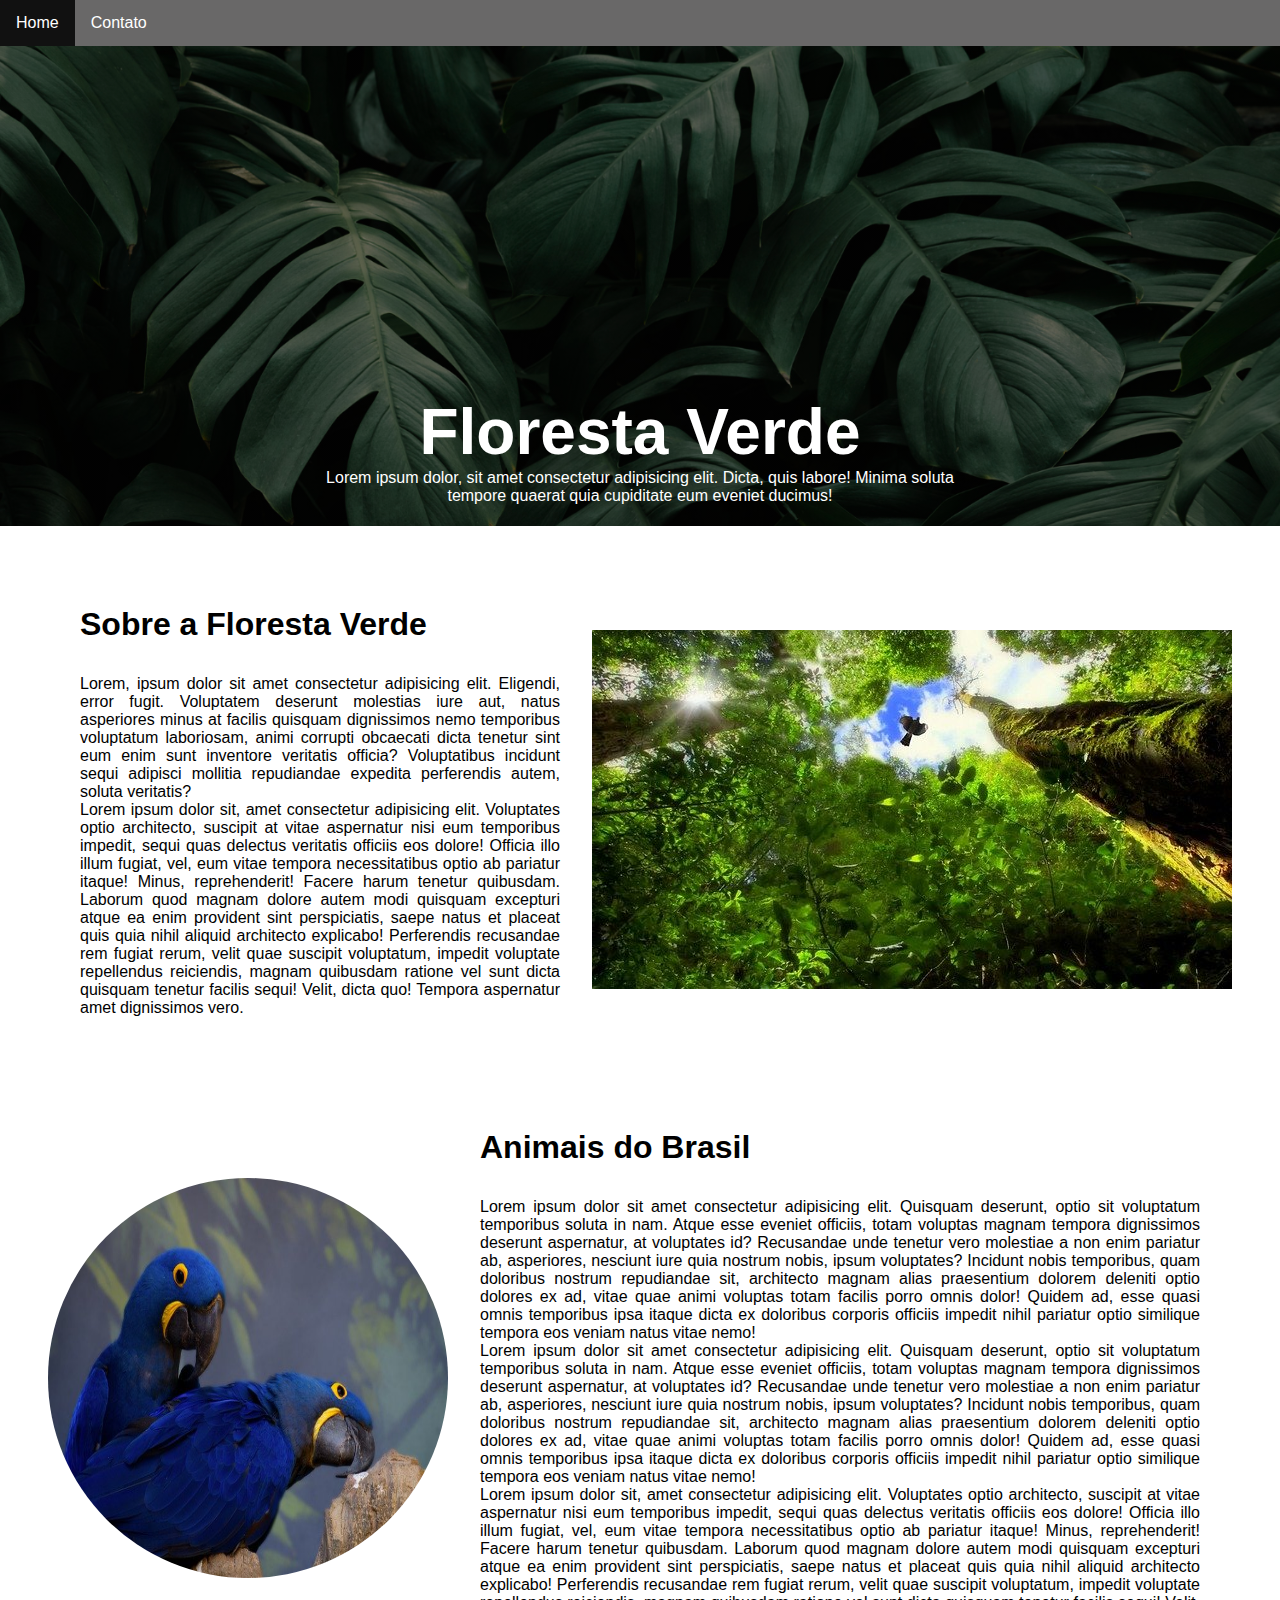
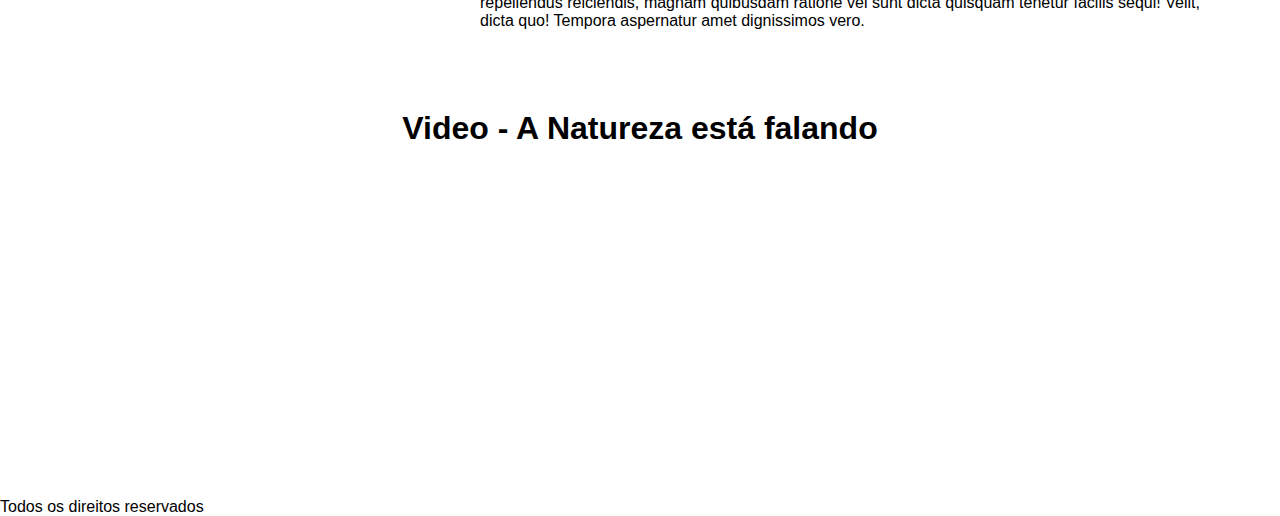
<file: index.html>
<!DOCTYPE html>
<html lang="pt-br">

<head>
    <meta charset="UTF-8">
    <meta http-equiv="X-UA-Compatible" content="IE=edge">
    <meta name="viewport" content="width=device-width, initial-scale=1.0">
    <link rel="stylesheet" href="assets/css/style.css">
    <title>Floresta Verde</title>
</head>

<body>
    <nav class="menu" id="menu">
        <ul>
            <li><a class="active" href="index.html">Home</a></li>
            <li><a href="contato.html">Contato</a></li>
        </ul>
    </nav>
    <section class="banner-image">
        <div class="banner-text">
            <h1>Floresta Verde</h1>
            <p>Lorem ipsum dolor, sit amet consectetur adipisicing elit. Dicta, quis labore! Minima soluta tempore
                quaerat quia cupiditate eum eveniet ducimus!</p>
        </div>
    </section>

    <section class="conteudo">
        <div class="texto">
            <h2>Sobre a Floresta Verde</h2>
            <p>Lorem, ipsum dolor sit amet consectetur adipisicing elit. Eligendi, error fugit. Voluptatem deserunt
                molestias
                iure aut, natus asperiores minus at facilis quisquam dignissimos nemo temporibus voluptatum laboriosam,
                animi
                corrupti obcaecati dicta tenetur sint eum enim sunt inventore veritatis officia? Voluptatibus incidunt
                sequi
                adipisci mollitia repudiandae expedita perferendis autem, soluta veritatis?</p>
            <p>Lorem ipsum dolor sit, amet consectetur adipisicing elit. Voluptates optio architecto, suscipit at vitae
                aspernatur nisi eum temporibus impedit, sequi quas delectus veritatis officiis eos dolore! Officia illo
                illum
                fugiat, vel, eum vitae tempora necessitatibus optio ab pariatur itaque! Minus, reprehenderit! Facere
                harum
                tenetur quibusdam. Laborum quod magnam dolore autem modi quisquam excepturi atque ea enim provident sint
                perspiciatis, saepe natus et placeat quis quia nihil aliquid architecto explicabo! Perferendis
                recusandae
                rem
                fugiat rerum, velit quae suscipit voluptatum, impedit voluptate repellendus reiciendis, magnam quibusdam
                ratione
                vel sunt dicta quisquam tenetur facilis sequi! Velit, dicta quo! Tempora aspernatur amet dignissimos
                vero.
            </p>

        </div>
        <div class="img">
            <img src="assets/img/floresta.jpg" alt="Foto de uma floresta">
        </div>
    </section>

    <section class="conteudo">
        <div class="img">

            <img class="br-50 wh" src="assets/img/azul.jpg" alt="Foto arara azul">
        </div>
        <div class="texto">
            <h2>Animais do Brasil</h2>
            <p>Lorem ipsum dolor sit amet consectetur adipisicing elit. Quisquam deserunt, optio sit voluptatum
                temporibus
                soluta in nam. Atque esse eveniet officiis, totam voluptas magnam tempora dignissimos deserunt
                aspernatur,
                at
                voluptates id? Recusandae unde tenetur vero molestiae a non enim pariatur ab, asperiores, nesciunt iure
                quia
                nostrum nobis, ipsum voluptates? Incidunt nobis temporibus, quam doloribus nostrum repudiandae sit,
                architecto
                magnam alias praesentium dolorem deleniti optio dolores ex ad, vitae quae animi voluptas totam facilis
                porro
                omnis dolor! Quidem ad, esse quasi omnis temporibus ipsa itaque dicta ex doloribus corporis officiis
                impedit
                nihil pariatur optio similique tempora eos veniam natus vitae nemo!</p>
            <p>Lorem ipsum dolor sit amet consectetur adipisicing elit. Quisquam deserunt, optio sit voluptatum
                temporibus
                soluta in nam. Atque esse eveniet officiis, totam voluptas magnam tempora dignissimos deserunt
                aspernatur,
                at
                voluptates id? Recusandae unde tenetur vero molestiae a non enim pariatur ab, asperiores, nesciunt iure
                quia
                nostrum nobis, ipsum voluptates? Incidunt nobis temporibus, quam doloribus nostrum repudiandae sit,
                architecto
                magnam alias praesentium dolorem deleniti optio dolores ex ad, vitae quae animi voluptas totam facilis
                porro
                omnis dolor! Quidem ad, esse quasi omnis temporibus ipsa itaque dicta ex doloribus corporis officiis
                impedit
                nihil pariatur optio similique tempora eos veniam natus vitae nemo!</p>
            <p>Lorem ipsum dolor sit, amet consectetur adipisicing elit. Voluptates optio architecto, suscipit at vitae
                aspernatur nisi eum temporibus impedit, sequi quas delectus veritatis officiis eos dolore! Officia illo
                illum
                fugiat, vel, eum vitae tempora necessitatibus optio ab pariatur itaque! Minus, reprehenderit! Facere
                harum
                tenetur quibusdam. Laborum quod magnam dolore autem modi quisquam excepturi atque ea enim provident sint
                perspiciatis, saepe natus et placeat quis quia nihil aliquid architecto explicabo! Perferendis
                recusandae
                rem
                fugiat rerum, velit quae suscipit voluptatum, impedit voluptate repellendus reiciendis, magnam quibusdam
                ratione
                vel sunt dicta quisquam tenetur facilis sequi! Velit, dicta quo! Tempora aspernatur amet dignissimos
                vero.
            </p>
        </div>
    </section>
    <h2 class="titulo2">Video - A Natureza está falando</h2>
    <section class="video">
        
        <iframe width="560" height="315" src="https://www.youtube.com/embed/Uq6brcVVh6Y" title="YouTube video player"
            frameborder="0"
            allow="accelerometer; autoplay; clipboard-write; encrypted-media; gyroscope; picture-in-picture"
            allowfullscreen></iframe>
    </section>
    <footer>
        <p>Todos os direitos reservados</p>
    </footer>

    <script src="assets/js/script.js"></script>
</body>

</html>
</file>
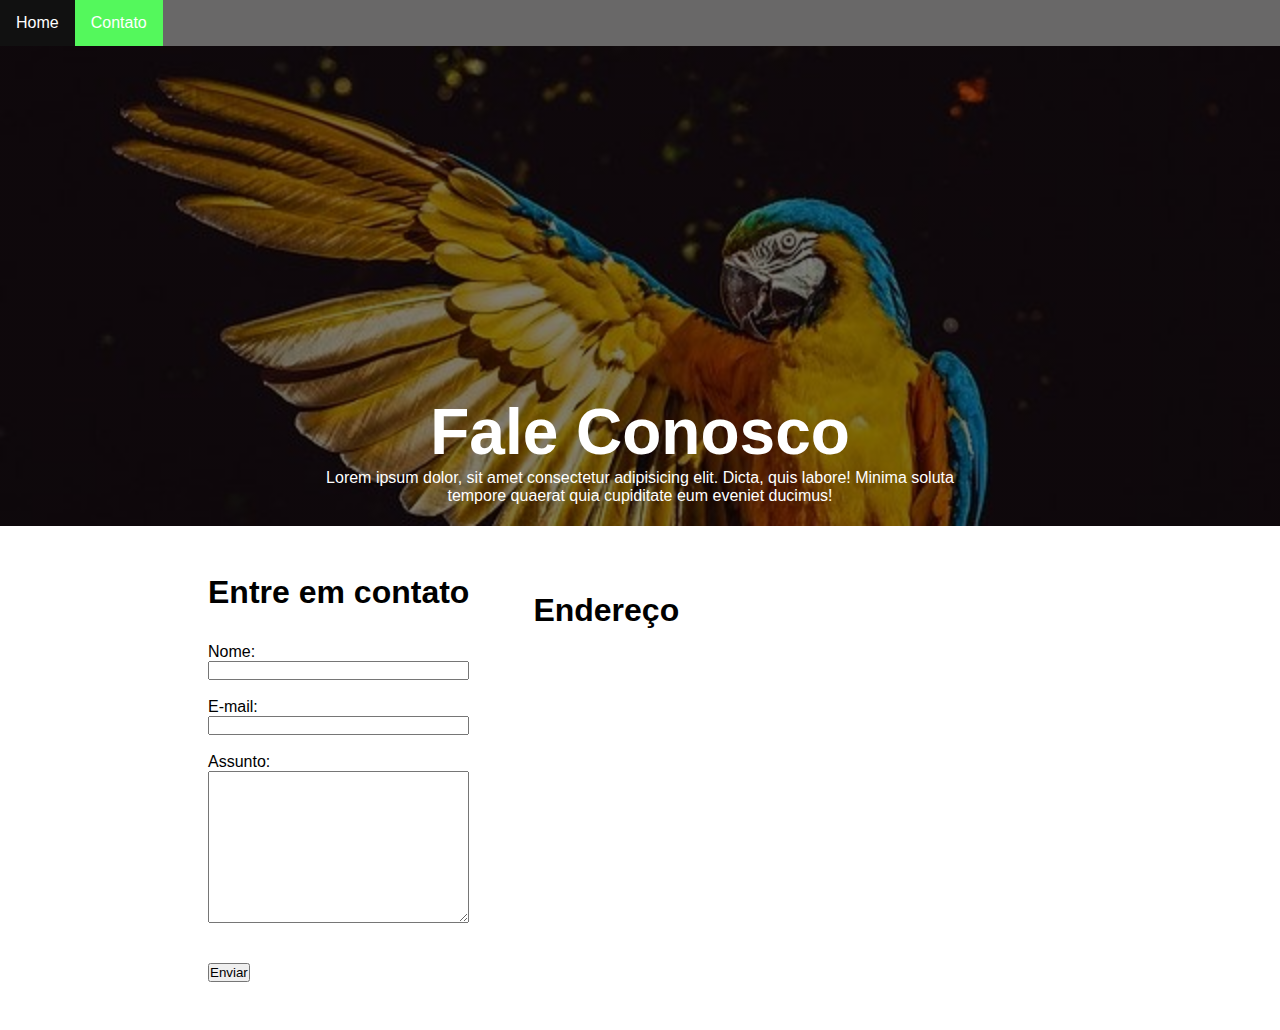
<file: contato.html>
<!DOCTYPE html>
<html lang="pt-br">

<head>
    <meta charset="UTF-8">
    <meta http-equiv="X-UA-Compatible" content="IE=edge">
    <meta name="viewport" content="width=device-width, initial-scale=1.0">
    <link rel="stylesheet" href="assets/css/style.css">
    <title>Contato</title>
</head>

<body>
    <nav class="menu" id="menu">
        <ul>
            <li><a href="index.html">Home</a></li>
            <li><a class="active" href="contato.html">Contato</a></li>
        </ul>
    </nav>
    <section class="banner2-image">
        <div class="banner-text">
            <h1>Fale Conosco</h1>
            <p>Lorem ipsum dolor, sit amet consectetur adipisicing elit. Dicta, quis labore! Minima soluta tempore
                quaerat quia cupiditate eum eveniet ducimus!</p>
        </div>
    </section>

    <div class="formulario" id="dados">
        <form class="form">
        <h2 >Entre em contato</h2>
            <label for="nome">Nome:</label><br>
            <input type="text" id="nome" onkeyup="validaNome()">
            <div id="txtNome"></div>
            <br>
            <label for="email">E-mail:</label><br>
            <input type="email" id="email" onkeyup="validaEmail()">
            <div id="txtEmail"></div>
            <br>
            <label for="assunto">Assunto:</label><br>
            <textarea name="assunto" id="assunto" cols="30" rows="10" onkeyup="validaAssunto()"></textarea>
            <div id="txtAssunto"></div>
            <br>
            <br>
            <button onclick="enviar()">Enviar</button>
        
    </form>

    <section class="mapa">
        <h2>Endereço</h2>
        <iframe
            src="https://www.google.com/maps/embed?pb=!1m18!1m12!1m3!1d14640.658463176143!2d-46.64109733157281!3d-23.454525905774172!2m3!1f0!2f0!3f0!3m2!1i1024!2i768!4f13.1!3m3!1m2!1s0x94cef71fd32d1739%3A0x4e300cf9e4fc04fd!2sHorto%20Florestal%2C%20S%C3%A3o%20Paulo%20-%20SP!5e0!3m2!1spt-BR!2sbr!4v1623868263950!5m2!1spt-BR!2sbr"
            width="400" height="300" style="border:0;" allowfullscreen="" loading="lazy" onmousemove="mapaZoom()" onmouseout="mapaNormal()" id="mapa"></iframe>
    </section>
</div>
<script src="assets/js/script.js"></script>
</body>

</html>
</file>
<file: assets/css/style.css>
* {
    margin: 0;
    padding: 0;
    box-sizing: border-box;
}

body {
    font-family: Arial, "Helvetica Neue", Helvetica, sans-serif;
}

/*----------- menu de navegação----------- */
.menu ul {
    list-style-type: none;
    margin: 0;
    padding: 0;
    overflow: hidden;
    background-color: rgb(105, 104, 104);

}

.menu li {
    float: left;
}

.menu li a {
    display: block;
    color: white;
    text-align: center;
    padding: 14px 16px;
    text-decoration: none;
}

.menu li a:hover {
    background-color: #111;
}

.active {
    background-color: #54f85c;
}

/*----------- banner index -----------*/
.banner-image{
    background-image:linear-gradient(rgba(0, 0, 0, 0.5), rgba(0, 0, 0, 0.5)),  url("../img/fundoplanta.jpg"); 
    background-repeat: no-repeat;
    background-size: cover;
    height: 30em;
}

.banner2-image{
    background-image:linear-gradient(rgba(0, 0, 0, 0.5), rgba(0, 0, 0, 0.5)),  url("../img/arara.jpg"); 
    background-repeat: no-repeat;
    background-size: cover;
    height: 30em;
}

 .banner-text {
    text-align: center;
    position: absolute;
    top: 50%;
    left: 50%;
    transform: translate(-50%, -50%);
    color: white;
  }

  h1{
      font-size: 4em;
  }


  /*----------- conteudo -----------*/
  .conteudo{
    display: flex;
    flex-direction: row;
    margin: 3em; 
    align-items: center; 
  }

  .texto{
    text-align: justify;
    padding: 2em;
  }

  .img{
      width: 100%;
      border-radius: 50%;
  }

  .img .br-50{
      border-radius: 50%;
      width: 400px;
      height: 400px;
  }

  .video{
    display: block;
    margin-left: auto;
    margin-right: auto;
    width: 40%;
  }

  h2{
      font-size: 2em;
      padding-bottom: 1em;
  }

  .titulo2{
      text-align: center;
  }

  /*----------- formulario -----------*/

  
  .formulario{
    display: flex;
    align-items: center;
    margin-right: 10em;
    margin-left: 10em;
    padding: 3em;
  }

  .form{
      margin-right: 4em;
  }
</file>
